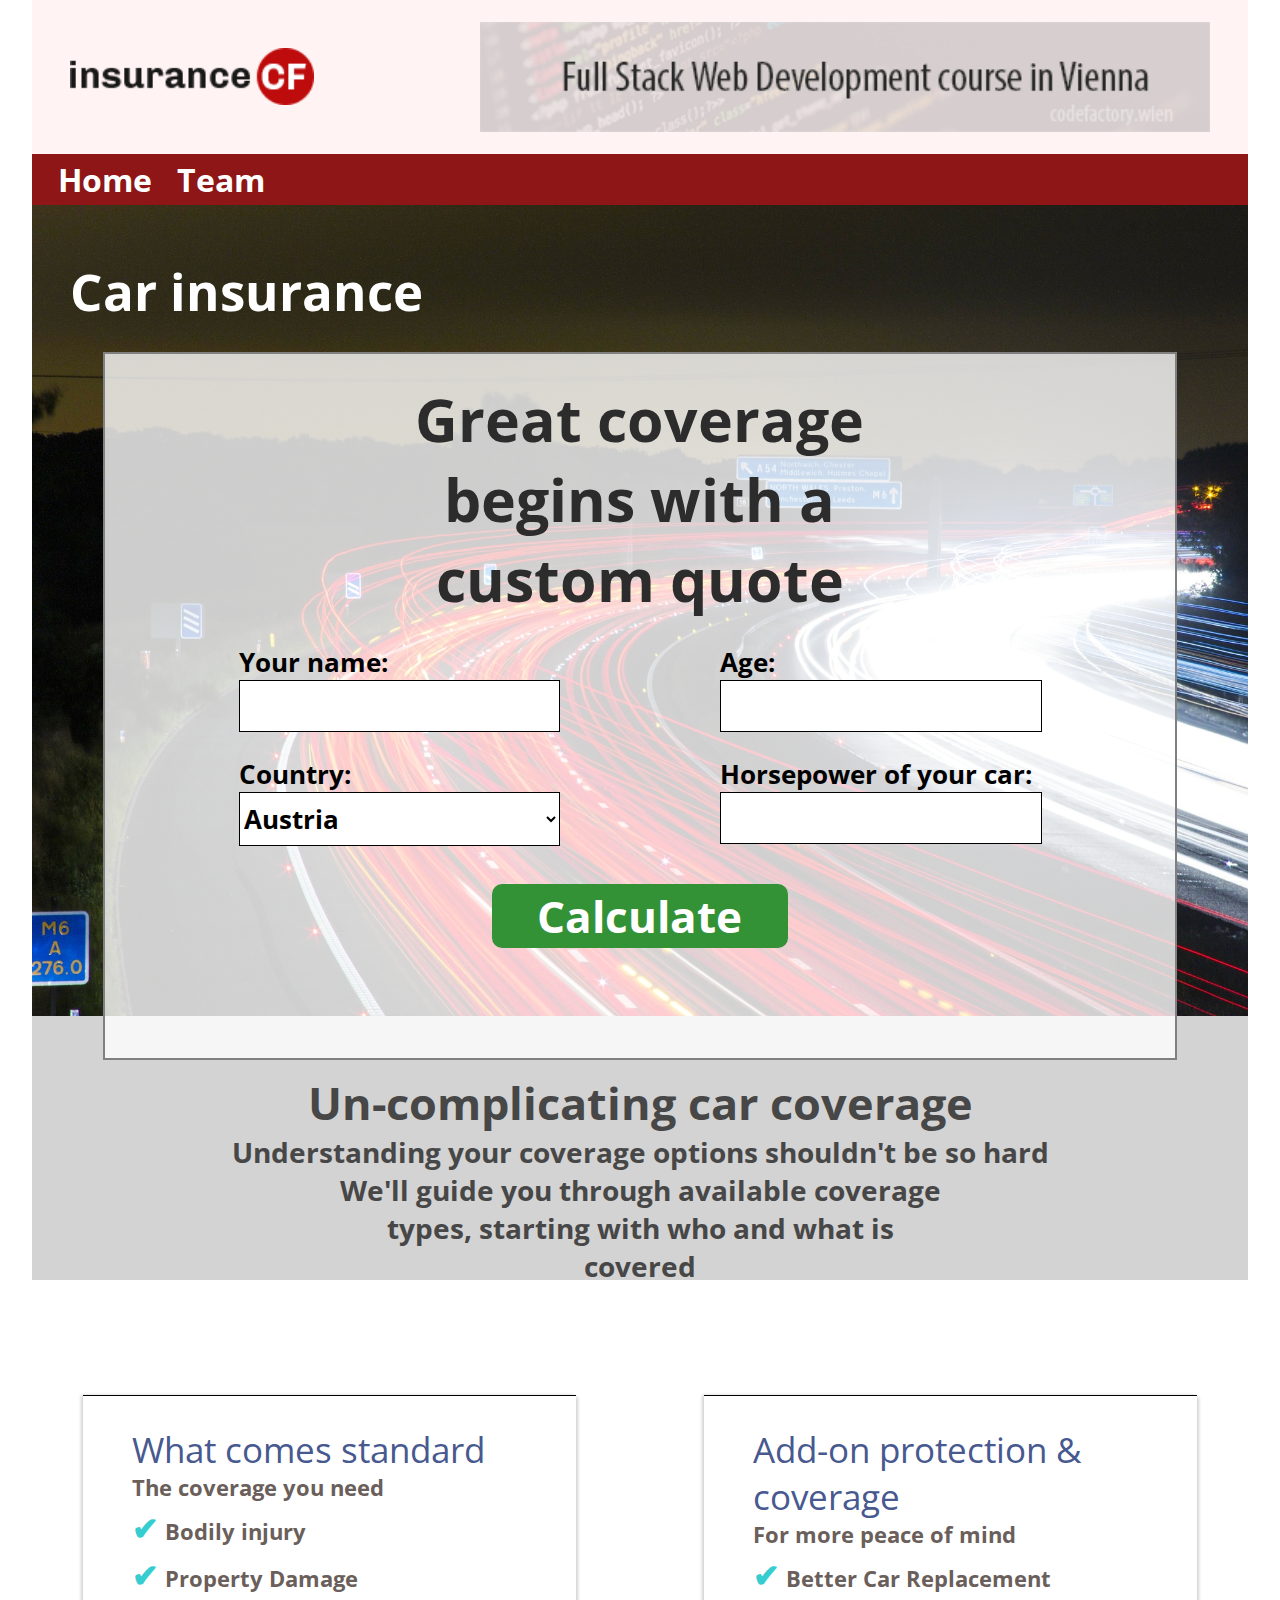
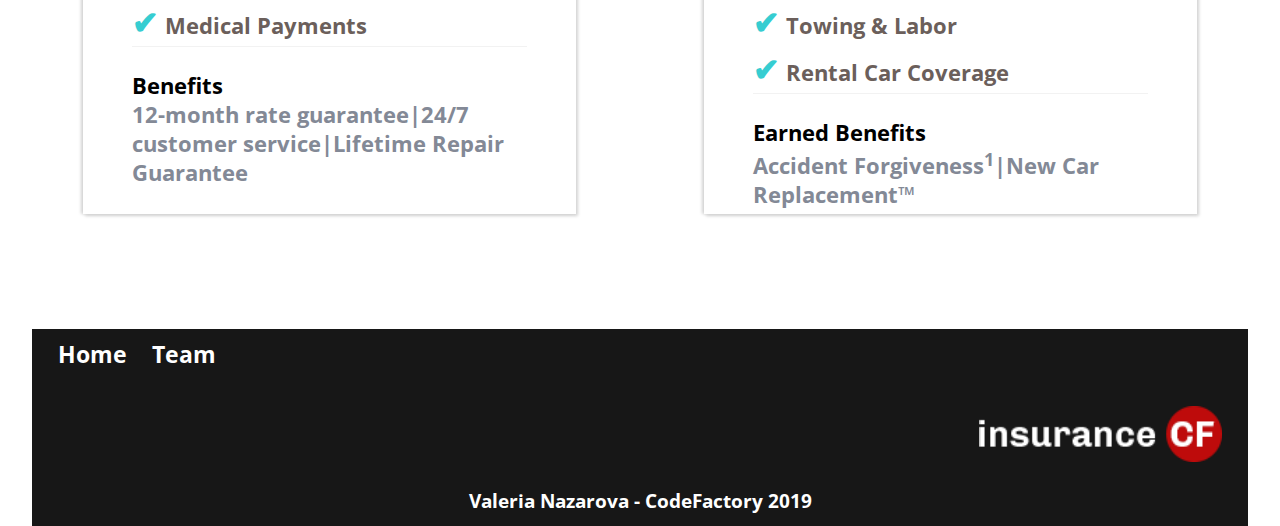
<file: index.html>
<!DOCTYPE html>
<html lang="en">

<head>
	<meta charset="utf-8">
	<title>Insurance-CF</title>
	<link rel="stylesheet" type="text/css" href="css/style.css">
	<link href="https://fonts.googleapis.com/css?family=Open+Sans+Condensed:300&display=swap" rel="stylesheet">	
</head>

<body>
	<header>
		<img id="header-logo" src="img/logo-header.png" alt="logo-header.png">
		<img id="header-banner" src="img/banner.png" alt="banner.png">
	</header>

	<nav>
		<a href="index.html">Home</a>
		<a href="team.html">Team</a>
	</nav>

	<main>
		<div id="main-up">
			<h1 id="page-header">Car insurance</h1>
			<div id="form-container">
				<h2 id="form-header">Great coverage begins with a custom quote</h2>
				<div id="calculator">
					<div class="input-field-container">	
						<p>Your name:</p>
						<input type="text" id="name">
					</div>
					<div class="input-field-container">
						<p>Age:</p>
						<input type="text" id="age">
					</div>
					<div class="input-field-container">
						<p>Country:</p>
						<select id="country">
							<option value="at">Austria</option>
							<option value="hu">Hungary</option>
							<option value="de">Germany</option>
							<option value="gr">Greece</option>
							<option value="fr">France</option>
			  			</select>
			  		</div>
			  		<div class="input-field-container">
			  			<p>Horsepower of your car:</p>
						<input type="text" id="hps">
					</div>	
			  		<input type="submit" id="calc-button" value="Calculate"><br>
			  	</div>
			  	<div id="output"> </div>
			</div>
			<div id="main-up-text">
				<h3>Un-complicating car coverage</h3>
				<span>Understanding your coverage options shouldn't be so hard</span>
				<span id="line-two">We'll guide you through available coverage types, starting with who and what is covered</span>
			</div>
		</div>

		<div id="main-down">
			<div class="main-down-box" id="main-down-box-left">
				<article>
					<div class="text-containers">
						<h4 class="h4-text">What comes standard</h4>
						<span class="small-text">The coverage you need</span>
					</div>
					<div class="text-containers">
						<span class="check">&#10004;</span>
						<span class="small-text">Bodily injury</span>
					</div>
					<div class="text-containers">
						<span class="check">&#10004;</span>
						<span class="small-text">Property Damage</span>
					</div>
					<div class="text-containers">
						<span class="check">&#10004;</span>
						<span class="small-text">Medical Payments</span>
					</div>
					<div class="benefits-container text-containers">
						<p>
						<b>Benefits</b>
						<br>
						<span>12-month rate guarantee|24/7 customer service|Lifetime Repair Guarantee</span>
						</p>
					</div>
				</article>
			</div>
			<div class="main-down-box" id="main-down-box-right">
				<article>
					<div class="text-containers">
						<h4 class="h4-text">Add-on protection & coverage</h4>
						<span class="small-text">For more peace of mind</span>
					</div>
					<div class="text-containers">
						<span class="check">&#10004;</span>
						<span class="small-text">Better Car Replacement</span>
					</div>
					<div class="text-containers">
						<span class="check">&#10004;</span>
						<span class="small-text">Towing & Labor</span>
					</div>
					<div class="text-containers">
						<span class="check">&#10004;</span>
						<span class="small-text">Rental Car Coverage</span>
					</div>
					<div class="benefits-container text-containers">
						<p>
							<b>Earned Benefits</b>
							<br>
							<span>Accident Forgiveness<sup>1</sup>|New Car Replacement&trade;</span>
						</p>
					</div>
				</article>
			</div>
		</div>
	</main>

	<footer>
		<nav>
			<a href="index.html">Home</a>
			<a href="#">Team</a>
		</nav>
		<img id="footer-logo" src="img/logo-footer.png" alt="logo-footer.png">
		<p id="footer-text">Valeria Nazarova - CodeFactory 2019</p>
	</footer>

	<div id="nokia">
		<p>Achtung!</p> 
		<p>Nokia 3310 detected!</p>
		<p>Device replacement advised!</p>	
	</div>

	<script src="js/script.js"></script>

</body>
</html>
</file>
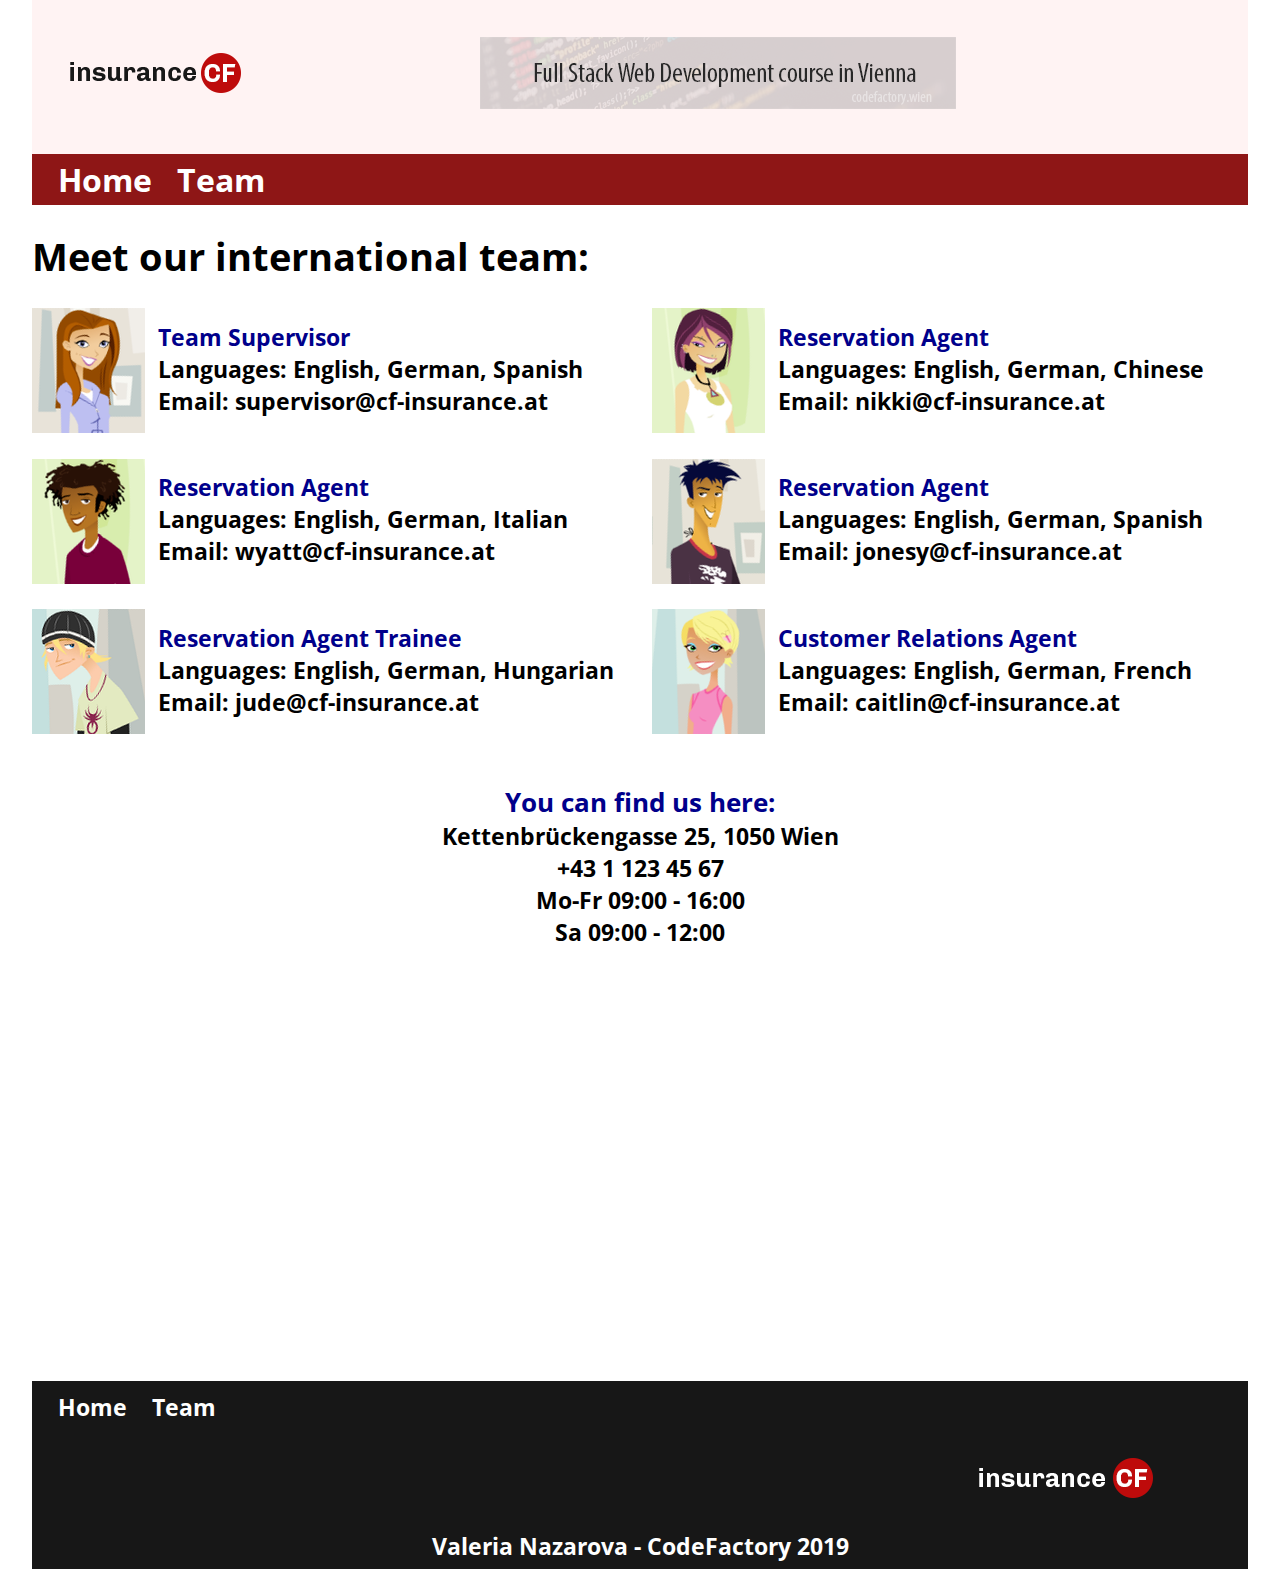
<file: team.html>
<!DOCTYPE html>
<html lang="en">

<head>
	<meta charset="utf-8">
	<title>Insurance-CF</title>
	<link rel="stylesheet" type="text/css" href="css/style.css">
	<link href="https://fonts.googleapis.com/css?family=Open+Sans+Condensed:300&display=swap" rel="stylesheet">
	<style>
		* {
			font-size: 1.8vw;
			font-family: 'Open Sans Condensed', sans-serif;
		}

		#team-container {
			width: 100%;
			display: flex;
			flex-flow: row;
			flex-wrap: wrap;
			justify-content: space-between;
		}

		h1 {
			font-size: 3vw;
			margin: 2vw 0;
		}

		.team {
			display: flex;
			margin-bottom: 2vw;
			width: 49%;
		}

		.bio {
			display:  flex;
			flex-flow: column;
			align-items: flex-start;
			justify-content: flex-start;
			padding: 1vw;
		}

		.bio-header {
			color: darkblue;
		}

		h2 {
			font-size: 2vw;
			color: darkblue;
		}

		#address {
			width: 100%;
			text-align: center;
			margin-top: 2vw;
		}

		#map {
			margin-top: 2vw;
		}

		@media screen and (max-width: 520px) {
			* {
				font-size: 3.5vw;
			}
			#team-container {
				flex-flow: column;
				justify-content: space-between;
			}
			.team {
				width: 100%;
				background-color: lightblue;
			}
			.bio-header {
				font-size: 4vw;
			}
			h1 {
				font-size: 4.5vw;
			}	
			h2 {
				font-size: 4.2vw;
			}
		}
/* has so be here, otherwise interfers with main sass-sheet */
		@media screen and (max-width: 120px) {
			header, nav, main, footer {
				display: initial;
			}
			#nokia {
				display: none;
			}		
		}
	</style>

</head>

<body>
	<header>
		<div id="header-logo">
			<img src="img/logo-header.png" alt="logo-header.png">
		</div>
		<div id="header-banner">
			<div>
				<img src="img/banner.png" alt="banner.png">
			</div>
		</div>
	</header>

	<nav>
		<a href="index.html">Home</a>
		<a href="team.html">Team</a>
	</nav>

	<main>
		<div>
			<h1>Meet our international team:</h1>
		</div>

		<div id="team-container">
			<div class="team">
				<img src="img/team_jen.png" alt="team_jen.png">
				<div class="bio">
					<span class="bio-header">Team Supervisor</span>
					<span>Languages: English, German, Spanish</span>
					<span>Email: supervisor@cf-insurance.at</span>
				</div>
			</div>

			<div class="team">
				<img src="img/team_nikki.png" alt="team_nikki.png">
				<div class="bio">
					<span class="bio-header">Reservation Agent</span>
					<span>Languages: English, German, Chinese</span>
					<span>Email: nikki@cf-insurance.at</span>
				</div>				
			</div>
			<div class="team">
				<img src="img/team_wyatt.png" alt="team_wyatt.png">
				<div class="bio">
					<span class="bio-header">Reservation Agent</span>
					<span>Languages: English, German, Italian</span>
					<span>Email: wyatt@cf-insurance.at</span>
				</div>				
			</div>
			<div class="team">
				<img src="img/team-jonesy.png" alt="team-jonesy.png">
				<div class="bio">
					<span class="bio-header">Reservation Agent</span>
					<span>Languages: English, German, Spanish</span>
					<span>Email: jonesy@cf-insurance.at</span>
				</div>				
			</div>
			<div class="team">
				<img src="img/team_jude.png" alt="team_jude.png">
				<div class="bio">
					<span class="bio-header">Reservation Agent Trainee</span>
					<span>Languages: English, German, Hungarian</span>
					<span>Email: jude@cf-insurance.at</span>
				</div>				
			</div>
			<div class="team">
				<img src="img/team_caitlin.png" alt="team_caitlin.png">
				<div class="bio">
					<span class="bio-header">Customer Relations Agent</span>
					<span>Languages: English, German, French</span>
					<span>Email: caitlin@cf-insurance.at</span>
				</div>				
			</div>
		</div>	
		<section id="address">
			<h2>You can find us here:</h2>
			<div>Kettenbrückengasse 25, 1050 Wien</div>
			<div>+43 1 123 45 67</div>
			<div><b>Mo-Fr</b> 09:00 - 16:00</div>
			<div><b>Sa</b> 09:00 - 12:00</div>
			<div id="map">
				<iframe src="https://www.google.com/maps/embed?pb=!1m18!1m12!1m3!1d2659.529149672998!2d16.357169315922718!3d48.196422879228166!2m3!1f0!2f0!3f0!3m2!1i1024!2i768!4f13.1!3m3!1m2!1s0x476d078670bd1a79%3A0xfff3e774d955069c!2sKettenbr%C3%BCckengasse+25%2C+1050+Wien!5e0!3m2!1sen!2sat!4v1563624029686!5m2!1sen!2sat" width="800" height="400" style="border:0" allowfullscreen></iframe>
			</div>
		</section>
	</main>

	<footer>
		<nav>
			<a href="index.html">Home</a>
			<a href="team.html">Team</a>
		</nav>
		<div id="footer-logo">
			<img src="img/logo-footer.png" alt="logo-footer.png">
		</div>
		<div id="footer-text">
			<p>Valeria Nazarova - CodeFactory 2019</p>
		</div>
	</footer>
</body>
</html>
</file>
<file: css/style.css>
/*removes default margin from body, set auto-margin on both sides to center content */
/*sets body width to be 95% of the screen width */
/*applies font size to the whole body */
/*applies font type to the whole body, link to web font in html file */
* {
  font-family: "Open Sans Condensed", sans-serif;
  font-weight: bold; }

body {
  margin: 0 auto;
  width: 95%;
  font-size: 2vw; }

#nokia {
  display: none; }

/*==========================
 * HEADER SECTION
 * ========================= */
header {
  background-color: #fff3f3;
  width: 100%;
  height: 12vw;
  display: flex;
  justify-content: space-between;
  align-items: center; }

#header-logo {
  width: 20%;
  margin-left: 3vw; }

#header-banner {
  width: 60%;
  margin-right: 3vw; }

/*==========================================
 * NAV-BAR SECTION (top & bottop of page)
 * ========================================= */
/*background color of nav-bar */
/*navbar aligns links in a row by default, display flex is to be able to use align-items property */
/*navbar centers the navbar elements (links) vertically */
/*width of nav-bar is 100% of body width */
/*height of nav-bar is fixed in vw */
/*removes underline from nav-bar elements (links) */
/*removes side margins from nav-bar elements (links) and set auto margin on top and bottom */
/*gives links a margin of 2vw on left to pull from each other and from left navbar border */
/*sets text color of links to white via variable (see line 3) */
/*sets font-size of header navbar */
nav {
  background-color: #8e1616;
  display: flex;
  align-items: center;
  width: 100%;
  height: 4vw; }
  nav a {
    text-decoration: none;
    margin: auto 0;
    margin-left: 2vw;
    color: #ffffff;
    font-size: 2.5vw; }

/*sets background-color of footer navbar via variable (see line 2) */
/*sets font-size of footer navbar */
footer nav {
  background-color: #171717; }
  footer nav a {
    font-size: 1.8vw;
    font-weight: bold; }

/*===============
 * MAIN SECTION
 * =============== */
/*centers main within the body */
/*makes main 100% width of body */
main {
  margin: 0 auto;
  width: 100%; }

/*removes all default margins from the h and p elements */
h1, h2, h3, h4, p {
  margin: 0; }

/*================
 * MAIN-UP SECTION
 * ================ */
#main-up {
  background-image: url("../img/traffic-background.jpg");
  background-repeat: no-repeat;
  background-size: 100%;
  background-color: lightgrey;
  width: 100%;
  height: 80vw;
  padding-top: 4vw; }

/*Car insurance section */
#page-header {
  color: #ffffff;
  font-size: 4vw;
  margin-left: 3vw;
  margin-bottom: 2vw; }

#form-container {
  padding-top: 2vw;
  background-color: rgba(255, 255, 255, 0.8);
  margin: 0 auto;
  width: 88%;
  height: 53vw;
  display: flex;
  flex-flow: column;
  align-items: center;
  justify-content: flex-start;
  border: 2px solid grey; }

/*Custom quote */
#form-header {
  width: 50%;
  color: #2c2c2c;
  font-size: 4.6vw;
  text-align: center;
  margin-bottom: 2vw; }

/*calculator block with input fields and calc-button */
#calculator {
  width: 75%;
  display: flex;
  flex-wrap: wrap;
  justify-content: space-between; }

/*contain input field label + input field */
.input-field-container {
  width: 40%;
  margin-bottom: 2vw;
  display: flex;
  flex-flow: column; }
  .input-field-container input {
    width: 95%;
    height: 3.75vw;
    border: 1px solid black;
    padding-left: 1vw;
    font-size: 2vw; }
  .input-field-container select {
    border: 1px solid black;
    height: 4.2vw;
    font-size: 2vw;
    background-color: #ffffff; }

#calc-button {
  width: 37%;
  height: 5vw;
  margin: 1vw auto 4vw;
  border-radius: 10px;
  border: 0;
  font-size: 3.4vw;
  background-color: #339235;
  color: #ffffff; }

#output {
  width: 70%;
  height: 10vw;
  text-align: center;
  font-size: 2.5vw;
  color: #339235; }

#main-up-text {
  margin-top: 1vw;
  width: 100%;
  display: flex;
  flex-flow: column;
  justify-content: center;
  align-items: center;
  color: #474747;
  font-size: 2.2vw; }
  #main-up-text h3 {
    font-size: 3.5vw; }

#line-two {
  width: 50%;
  text-align: center;
  margin-bottom: 1.5vw; }

/*=================
 * MAIN-DOWN SECTION
 * ================= */
#main-down {
  width: 100%;
  display: flex;
  justify-content: space-between;
  align-items: center; }

.main-down-box {
  background-color: #ffffff;
  width: 45%;
  display: flex;
  justify-content: center;
  align-items: center;
  margin: 9vw 5vw;
  border-top: 1px solid black;
  box-shadow: 2px 2px 3px lightgrey, -2px 0 3px lightgrey; }

article {
  width: 85%;
  height: 28vw;
  margin: 6% 10%; }

#main-down-box-left {
  margin-left: 4vw; }

#main-down-box-right {
  margin-right: 4vw; }

.text-containers {
  margin-bottom: 1%;
  font-size: 85%; }

.small-text {
  color: #6B5F5B;
  font-weight: bold; }

.h4-text {
  font-size: 160%;
  font-weight: normal;
  color: #47598f; }

.benefits-container {
  border-top: 0.5px solid rgba(211, 211, 211, 0.3);
  padding-top: 6%; }
  .benefits-container span {
    color: #838996;
    font-weight: bold; }

.check {
  color: #36cdd1;
  font-size: 2.5vw; }

/*===============
 * FOOTER SECTION
 * =============== */
footer {
  background-color: #171717;
  display: flex;
  flex-flow: column; }

#footer-logo {
  width: 20%;
  align-self: flex-end;
  margin-right: 2vw;
  margin-top: 2vw; }

#footer-text {
  height: 3vw;
  align-self: center;
  margin-top: 2vw;
  color: #ffffff;
  font-size: 1.5vw; }

/*=========================================================================
 * MEDIA QUERY SECTION
 * ======================================================================== */
@media screen and (max-width: 520px) {
  #header-banner {
    display: none; }

  nav {
    height: 6vw;
    justify-content: center; }
    nav a {
      font-size: 4vw;
      margin: auto 2vw; }

  #main-up, #main-down {
    height: auto; }

  #main-up {
    height: auto; }

  #page-header {
    font-size: 3.5em; }

  #form-container {
    width: 90%;
    height: auto;
    border: 2px solid grey;
    border-radius: 9px; }

  #form-header {
    width: 65%;
    height: auto;
    font-size: 6vw; }

  #calculator {
    width: 90%;
    display: flex;
    flex-flow: column;
    align-items: center; }

  .input-field-container {
    width: 70%;
    margin-bottom: 2vw;
    display: flex;
    flex-flow: column;
    font-size: 4.5vw; }
    .input-field-container input {
      width: 97%;
      height: 5.85vw;
      font-size: 3vw; }
    .input-field-container select {
      height: 6vw;
      font-size: 3vw; }

  #calc-button {
    width: 45%;
    height: 8vw;
    margin: 4vw auto;
    border-radius: 12px;
    font-size: 4.5vw; }

  #output {
    width: 90%;
    height: 13vw;
    font-size: 3vw;
    margin-bottom: 2vw; }

  #main-up-text {
    margin: 2vw auto;
    width: 100%;
    font-size: 2.8vw; }
    #main-up-text h3 {
      font-weight: normal;
      font-size: 4vw; }

  #line-two {
    width: 60%;
    margin-bottom: 2vw; }

  #main-down {
    width: 100%;
    display: flex;
    flex-flow: column;
    align-items: center;
    margin-top: 3%; }

  .main-down-box {
    width: 75%;
    height: auto;
    display: flex;
    justify-content: center;
    align-items: center;
    margin: 4vw 5vw;
    border: 1px solid black;
    box-shadow: none; }

  article {
    width: 85%;
    height: auto; }

  #main-down-box-left, #main-down-box-right {
    margin: 3vw; }

  .h4-text {
    font-size: 160%; }

  .text-containers {
    margin-bottom: 4%;
    font-size: 3vw; }

  .benefits-container {
    border-top: 1px solid grey;
    padding-top: 7%; }

  footer nav a {
    font-size: 3vw; }

  #footer-logo {
    width: 30%;
    align-self: center;
    margin-right: 0; }

  #footer-text {
    height: 5vw;
    font-size: 2.5vw;
    margin-top: 4vw; } }
/*media-query easter egg =^.^= */
@media screen and (max-width: 120px) {
  header, nav, main, footer {
    display: none; }

  #nokia {
    display: initial;
    text-align: center;
    font-size: 15vw; }
    #nokia p {
      margin: 3vw 0;
      color: white;
      background-color: black; } }

/*# sourceMappingURL=style.css.map */
</file>
